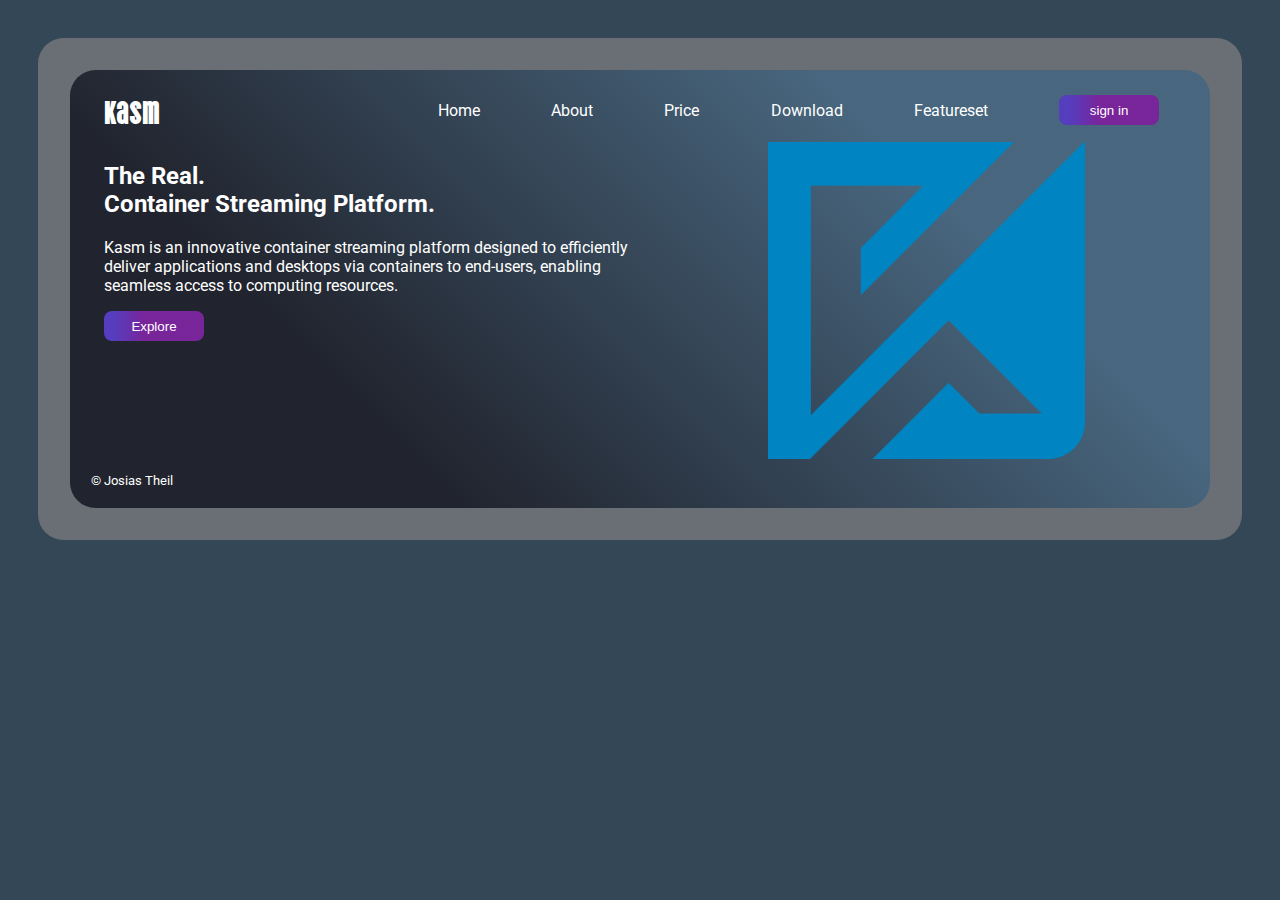
<file: auftrag 5/index.html>
<!DOCTYPE html>
<html lang="en">
<head>
    <meta charset="UTF-8">
    <meta name="viewport" content="width=device-width, initial-scale=1.0">
    <title>Advertising</title>
    <link rel="stylesheet" href="style.css">
    <style>
        @import url('https://fonts.googleapis.com/css2?family=Vina+Sans&display=swap');
    </style>
    <style>
        @import url('https://fonts.googleapis.com/css2?family=Roboto&display=swap');
    </style>
    <link rel="icon" type="image/x-icon" href="/pics/kasm.png">
</head>
<body>
    <div id="rahmen">
        <div class="grid-container">
            <div class="item-logo item">
                <a href="https://kasm.theil.es" id="title-text" target="_blank">Kasm</a>
                <div class="hamburger_menu">
                    <input id="menu__toggle" type="checkbox" />
                    <label class="menu__btn" for="menu__toggle">
                      <span></span>
                    </label>
                
                    <ul class="menu__box">
                      <li><a class="menu__item" href="#">Home</a></li>
                            <li><a class="menu__item" href="#">About</a></li>
                            <li><a class="menu__item" href="#">Price</a></li>
                            <li><a class="menu__item" href="#">Download</a></li>
                            <li><a class="menu__item" href="#">Featureset</a></li>
                            <li>
                                <form action="https://kasm.theil.es/#/login" target="_blank" id="sign_in">
                                    <button class="button">sign in</button>
                                    <input type="hidden" name="bookmark" value="lyrics" />
                                </form>
                            </li> 
                    </ul>
                </div>
            </div>
            <div class="item-menu item">
                <a href="#" class="menu-item">Home</a>
                <a href="#" class="menu-item">About</a>
                <a href="#" class="menu-item">Price</a>
                <a href="#" class="menu-item">Download</a>
                <a href="#" class="menu-item">Featureset</a>
                <form action="https://kasm.theil.es/#/login" target="_blank">
                    <button class="button">sign in</button>
                    <input type="hidden" name="bookmark" value="lyrics" />
                </form>
            </div>
            <div class="item-content item">
                <h2 class="content-title" id="content-title_1">The Real. <br>Container Streaming Platform.</h2>
                <p class="content-text_1" id="content-text_1">Kasm is an innovative container streaming platform designed to efficiently deliver applications and desktops via containers to end-users, enabling seamless access to computing resources.</p>
                <form action="https://kasm.com" target="_blank">
                    <button id="explorebutton" class="button">Explore</button>
                    <input type="hidden" name="bookmark" value="lyrics" />
                </form>
            </div>
            <div class="item-pic item">
                <img id="img_db" src="./pics/kasm.png" alt="kassm">
            </div>
            <div class="item-footer item">
                <p id="copyright">&#169; Josias Theil</p>
            </div>
        </div>
    </div>
</body>
</html>
</file>
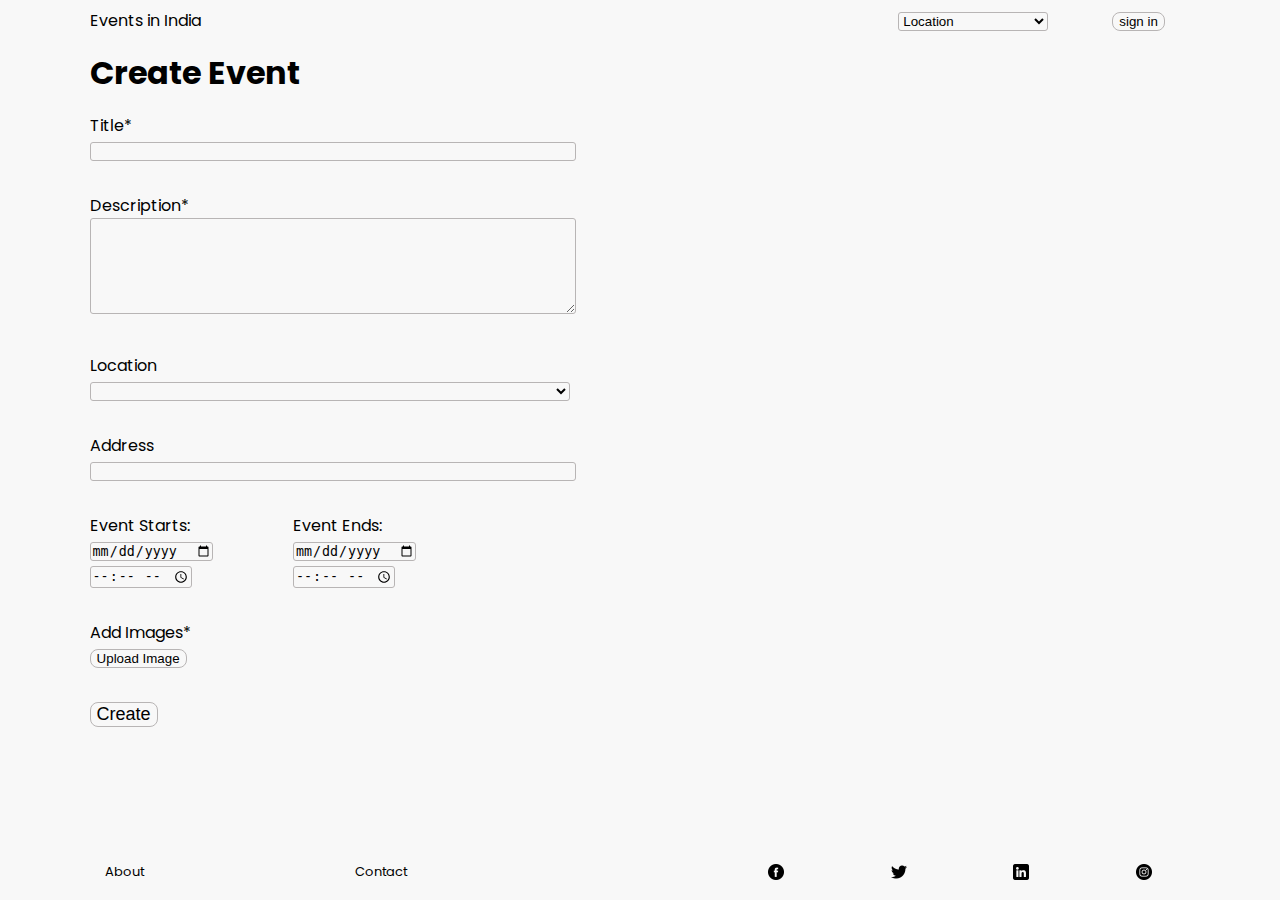
<file: Auftrag 7/index.html>
<!DOCTYPE html>
<html lang="en">

<head>
    <meta charset="UTF-8">
    <meta name="viewport" content="width=device-width, initial-scale=1.0">
    <title>Formular Auftr. 7</title>
    <link rel="icon" type="image/x-icon" href="./pics/list.png">
    <link rel="stylesheet" type="text/css" href="style.css" />
    <style>
        @import url('https://fonts.googleapis.com/css2?family=Poppins&display=swap');
    </style>
</head>

<body>
    <div class="grid-container">
        <div class="item-logo item center">Events in India
        </div>
        <div class="item-menu item">
            <form action="#">
                <select class="dropdown" name="location">
                    <option value="Location">Location</option>
                    <option value="Switzerland">Switzerland</option>
                    <option value="Germany">Germany</option>
                    <option value="France">nobody wants France</option>
                    <option value="italy">Italy</option>
                </select>
            </form>
            <form id="sign-in" action="https://calendar.google.com" target="_blank">
                <button class="button">sign in</button>
                <input type="hidden" name="bookmark" value="lyrics" />
            </form>
        </div>
        <div class="item-header item">
            <h1 class="nomargin">Create Event</h1>
        </div>
        <div class="item-input item">
            <div class="item-title item center">
                <p class="title">Title*</p>
                <input class="boxes" type="text" name="Title" maxlength="55">
            </div>
            <div class="item-description item center">
                <p class="title">Description*</p>
                <textarea class="boxes" name="description" rows="6"></textarea>

            </div>
            <div class="item-location item center">
                <p class="title">Location</p>
                <form action="#">
                    <select class="dropdow boxes" name="location">
                        <option value="zurich"></option>
                        <option value="zurich">Zurich</option>
                        <option value="zurich">auch Zurich</option>
                        <option value="zurich">hciruZ</option>
                        <option value="zurich">Zuerich</option>
                        <option value="zurich">auch Zuerich</option>
                        <option value="zurich">hcireuZ</option>
                    </select>
            </div>
            <div class="item-address item center">
                <p class="title">Address</p>
                <input class="boxes" type="text" name="Address" maxlength="80">
            </div>
            <div class="item-event-start item center">
                <p class="title">Event Starts:</p>
                <input class="date-time nomargin" type="date"><br>
                <input class="date-time" type="time">
            </div>
            <div class="item-event-end item">
                <p class="title">Event Ends:</p>
                <input class="date-time nomargin" type="date"><br>
                <input class="date-time" type="time">
            </div>
            <div class="item-add-images item center">
                <p class="title">Add Images*</p>
                <button class="button">Upload Image</button>
            </div>
        </div>
        <div class="item-footer item">
            <div class="item-footer-left item">
                <a href="#" class="footer-hover">About</a>
                <a href="#" class="footer-hover">Contact</a> 
            </div>
            <div class="item-footer-right item">
                <a class="socialmedia" href="https://facebook.com" target="_blank"><img class="socialmedia" src="./pics/facebook.png" alt="facebook"></a>
                <a class="socialmedia" href="https://x.com" target="_blank"><img class="socialmedia" src="./pics/twitter.png" alt="Twitter"></a>
                <a class="socialmedia" href="https://linkedin.com" target="_blank"><img class="socialmedia" src="./pics/linkedin.png" alt="Linkedin"></a>
                <a class="socialmedia" href="https://instagram.com" target="_blank"><img class="socialmedia" src="./pics/instagram.png" alt="Instagram"></a>
            </div>
        </div>
        <div class="item-upload item">
            <button class="button" id="create">Create</button>
        </div>
    </div>
</body>

</html>
</file>
<file: auftrag 5/style.css>
:root {
  --left_space: 2vw;
}

.grid-container {
  display: grid;
  grid-template-columns: 22.5vw 22.5vw 22.5vw 22.5vw;
  grid-template-rows: auto;
  grid-template-areas: 
    "header menu menu menu"
    "content content pic pic"
    "footer footer footer footer";
  border-radius: 2vw;
  background-image: linear-gradient(45deg, rgba(31, 34, 44, 0.973) 25%,rgba(59, 99, 131, 0.712) 75%);
  height: 80%;
  padding: 0.5rem;
  box-sizing: border-box;
}
.item {
  color: white;
}
.item-logo {
  grid-area: header;
  height: 5vw;
  display: flex;
  align-items: center;

}
.item-menu {
  grid-area: menu;
  display: flex;
  justify-content: center;
  justify-content: space-evenly;
  align-items: center;


}
.item-menu > a {
  color: white;
  text-decoration: none;
}
.item-content {
  grid-area: content;
  flex-direction: column;
  justify-content: flex-end;
  height: auto;
}
.item-pic {
  display: flex;
  align-items: center;
  justify-content: center;
  grid-area: pic;
  height: auto;
}
.item-footer {
  border-bottom-left-radius: 40px;
  grid-area: footer;
  display: flex;
  justify-content: first baseline;
  align-items: flex-end;
}
body {
  background-color: rgb(52, 71, 87);
  font-family: 'Roboto', sans-serif;

  margin-right: 2vw;
  align-items: center;
  justify-content: center;
  flex-direction: column;
  margin: 3vw;
  font-size: medium;
}
.item-logo > a {
  grid-area: "header";
  font-family: 'Vina Sans', sans-serif;
  font-weight: 300;
  font-size: xx-large;
  text-decoration: none;
  color: white;
}


.content-title {
  margin-left: var(--left_space);
  justify-content: center;
  align-items: center;

}
#content-text_1 {
  margin-left: var(--left_space);
}
#title-text {
  margin-left: var(--left_space);
  align-items: center;
}
#img_db {
max-width: 55%;
margin-right: 2.5vw;
}
#copyright {
  font-size: smaller;
  margin-bottom: 1vw;
  margin-left: 1vw;
}
#explorebutton {
  margin-left: var(--left_space);
}
a.menu-item:hover {
  border-bottom: 1px solid beige;
  border-top: 1px solid rgba(5, 5, 5, 0);
  text-decoration: none;
  color: white;
}
.button {
  background-image: linear-gradient(90deg, rgba(68, 42, 185, 0.9) 10%,rgba(108, 15, 145, 0.9) 40%);
  border-radius: 8px;
  border-style: none;
  color: white;
  cursor: pointer;
  height: 30px;
  width: 100px;
}
.button:hover {
  background-image: linear-gradient(90deg, rgb(68, 42, 185) 60%,rgb(108, 15, 145) 90%);
}
#rahmen {
  background-color: rgba(128, 128, 128, 0.7);
  padding: 2rem;

  border-radius: 2vw;
}




.hamburger_menu {
  visibility: hidden;
}
#menu__toggle {
  opacity: 0;
}
#menu__toggle:checked + .menu__btn > span {
  transform: rotate(45deg);
}
#menu__toggle:checked + .menu__btn > span::before {
  top: 0;
  transform: rotate(0deg);
}
#menu__toggle:checked + .menu__btn > span::after {
  top: 0;
  transform: rotate(90deg);
}
#menu__toggle:checked ~ .menu__box {
  left: 0 !important;
}
.menu__btn {
  margin-top: 1vw;
  margin-left: 1vw;
  position: fixed;
  top: 20px;
  right: 20px;
  width: 20px;
  height: 20px;
  cursor: pointer;
  z-index: 1;
}
.menu__btn > span,
.menu__btn > span::before,
.menu__btn > span::after {
  display: block;
  position: absolute;
  width: 100%;
  height: 2px;
  background-color: #a0c9eb;
  transition-duration: .25s;
}
.menu__btn > span::before {
  content: '';
  top: -8px;
}
.menu__btn > span::after {
  content: '';
  top: 8px;
}
.menu__box {
  display: block;
  position: fixed;
  top: 0;
  left: -1000%;
  width: 300px;
  height: 100%;
  margin: 0;
  padding: 80px 0;
  list-style: none;
  background-color: #ECEFF1;
  box-shadow: 2px 2px 6px rgba(0, 0, 0, .4);
  transition-duration: .25s;
}
.menu__item {
  display: block;
  padding: 12px 24px;
  color: #333;
  font-family: 'Roboto', sans-serif;
  font-size: 130%;
  font-weight: 600;
  text-decoration: none;
  transition-duration: .25s;
}
.menu__item:hover {
  background-color: #CFD8DC;
}
#rahmen > p{
  font-size: 0%;
  margin-top: 2vw;
  visibility: hidden;
}


@media only screen and (max-width: 768px) {
  /* For mobile phones: */
  [class*="item-"] {
    height: 100%;
    font-size: 80%;
  }
  .grid-container {
      grid-template-columns: auto;
      grid-template-rows: auto auto 1fr auto;
      grid-template-areas: 
        "header "
        "pic "
        "content"
        "footer ";
        margin: 0vw;
        min-height: 100vh;
  }
  .item-menu {
      display: none;
  }
  .hamburger_menu {
      visibility: visible;
  }
  .item-pic {
      justify-content: flex-start
  }
  #img_db {
      max-width: 30%;
      margin-left: var(--left_space);
  }
  .item-footer {
      margin-left: var(--left_space);

  }
  #rahmen {
      background-color: rgba(1, 1, 1, 0);
      margin: 0vw;
      padding: 0;
  }
  body {
      margin: 0vw;

  }
  #rahmen > p{
      margin-top: 0vw;
      display: flex;
      justify-content: flex-end;
  }
  #sign_in {
    margin-left: 1.5rem;
  }

}
</file>
<file: Auftrag 7/style.css>
:root {
    --daycolor: rgb(248, 248, 248);
    --nightbackground: #323232;
    --nightborder: lightgrey;
    --daygray: rgb(184, 181, 181);
}

html {
    min-height: 100vh;
    box-sizing: border-box;
    max-width: 100vw;
    font-family: 'Poppins', sans-serif;
    background-color: var(--daycolor);
}
body {
    min-height: 100vh;
    box-sizing: border-box;
    margin: 0;
    background-color: var(--daycolor);
}
.grid-container {
    display: grid;
    grid-template-rows: auto  auto auto auto 1fr auto;
    grid-template-areas: 
      "item-logo item-menu "
      "item-header item-header"
      "item-input item-input"
      "item-upload item-upload"
      ". ."
      "item-footer item-footer";
    min-height: 100vh;
    box-sizing: border-box;
}
.item {
    padding-top: 0.5rem;
    padding-bottom: 0.5rem;
}
.item-logo {
    grid-area: item-logo;
}
.item-menu {
    grid-area: item-menu;
    display: flex;
    justify-content: flex-end;
    padding-right: 9vw;
    align-items: center;
}
.item-header {
    grid-area: item-header;
    display: flex;
    justify-content: center;
}
.item-input {
    grid-area: item-input;
    display: grid;
    grid-template-columns: 54vw 45.5vw;
    grid-template-areas: 
    "item-title item-title"
    "item-description item-description"
    "item-location item-location"
    "item-address item-address"
    "item-event-start item-event-end"
    "item-add-images item-add-images";
    padding: 0;

}
.item-footer {
    grid-area: item-footer;
    display: grid;
    grid-template-columns: 40vw auto 40vw;
    grid-template-areas: 
    "item-footer-left . item-footer-right ";
    padding: 0;
}
.item-footer-left {
    padding: 0;
    grid-area: item-footer-left;
    display: flex;
    justify-content: space-around;
    align-items: center;
}
.item-footer-right {
    grid-area: item-footer-right;
    display: flex;
    justify-content: center;
    align-items: center;
    justify-content: space-between;
    padding-right: 10vw;
}
.item-footer-left > a {
    text-decoration: none;
    color: black;
    font-size: small;
}
a.footer-hover:hover {
    border-bottom: 2px solid var(--daygray);
    border-top: 2px solid rgba(0, 0, 0, 0);
}
.socialmedia {
    max-width: 1rem;
    font-size: 0;
    border-bottom: 2px solid rgba(0, 0, 0, 0);
    border-top: 2px solid rgba(0, 0, 0, 0);
    padding-bottom: 4px;
    padding-top: 4px;
}
.button {
    background-color: var(--daycolor);
    border-radius: 8px;
    cursor: pointer;
    height: auto;
    width: auto;
    border: 1px solid var(--daygray);
}
.button:hover {
    background: var(--daygray);
    color: white;
}
.item-title {
    grid-area: item-title;
}
.item-description {
    grid-area: item-description;
}
.item-location {
    grid-area: item-location;
}
.item-address {
    grid-area: item-address;
}
.item-event-start {
    grid-area: item-event-start;
}
.item-event-end {
    grid-area: item-event-end;
}
.item-add-images {
    grid-area: item-add-images;
}
.boxes {
    margin-left: 0;
    margin-right: 0;
    width: 83vw;
    margin-bottom: 1rem;
    background-color: var(--daycolor);
    border: 1px solid var(--daygray);
    border-radius: 3px;
}
.title {
    margin-bottom: 0;
    margin-top: 0;
}
.center {
    padding-left: 7vw;
}
.date-time {
    margin-bottom: 1rem;
    background-color: var(--daycolor);
    border: 1px solid var(--daygray);
    border-radius: 3px;
}
.dropdown {
    background-color: var(--daycolor);
    border: 1px solid var(--daygray);
    border-radius: 3px;
}
.nomargin {
    margin: 0;
}
.item-upload {
    grid-area: item-upload;
    display: flex;
    justify-content: center;
    align-items: center;
}
#create {
    font-size: large;
}
img.socialmedia:hover {
    border-bottom: 2px solid var(--daygray);
}
@media (prefers-color-scheme: dark) {
        /* For Darkmode: */
	body {
		background-color: var(--nightbackground);
		color: #ccc;
	}
    .button {
        background-color: var(--nightbackground);
        color: white;
        border: 1px solid var(--nightborder);

    }
    .button:hover {
        background: white;
        color: var(--nightbackground);
    }
    .item-footer {
        background-color: var(--daycolor);
        border-end-end-radius: 1rem;
        border-end-start-radius: 1rem;
    }
    .boxes {
     background-color: var(--nightbackground);
     border: 1px solid var(--nightborder);
     color: white;
    }
    .dropdown {
        background-color: var(--nightbackground);
        color: white;
        border: 1px solid var(--nightborder);
    }
    .date-time {
        background-color: var(--nightbackground);
        border: 1px solid var(--nightborder);
        color: white;
    }


}
#sign-in {
    margin-left: 5vw;
}
@media only screen and (min-width: 768px) {
    /* For Desktop: */
    .boxes {
        width: 30rem;
       }
       .item-input {
        grid-template-columns: 0fr 1fr 40vw;
        grid-template-areas: 
        "item-title item-title item-title"
        "item-description item-description item-description"
        "item-location item-location item-location"
        "item-address item-address item-address"
        "item-event-start item-event-end ."
        "item-add-images item-add-images item-add-images";
    }
    .item-event-end {
        padding-left: 5rem;
    }
    .grid-container {
        grid-template-areas: 
          "item-logo item-menu "
          "item-header ."
          "item-input item-input"
          "item-upload ."
          ". ."
          "item-footer item-footer";
        min-height: 100vh;
        box-sizing: border-box;
    }
    .item-upload {
        justify-content: flex-start;
        margin-left: 7vw;
        margin-top: 1rem;
    }
    .item-header {
        justify-content: left;
        padding-left: 7vw;
    }
}
</file>
